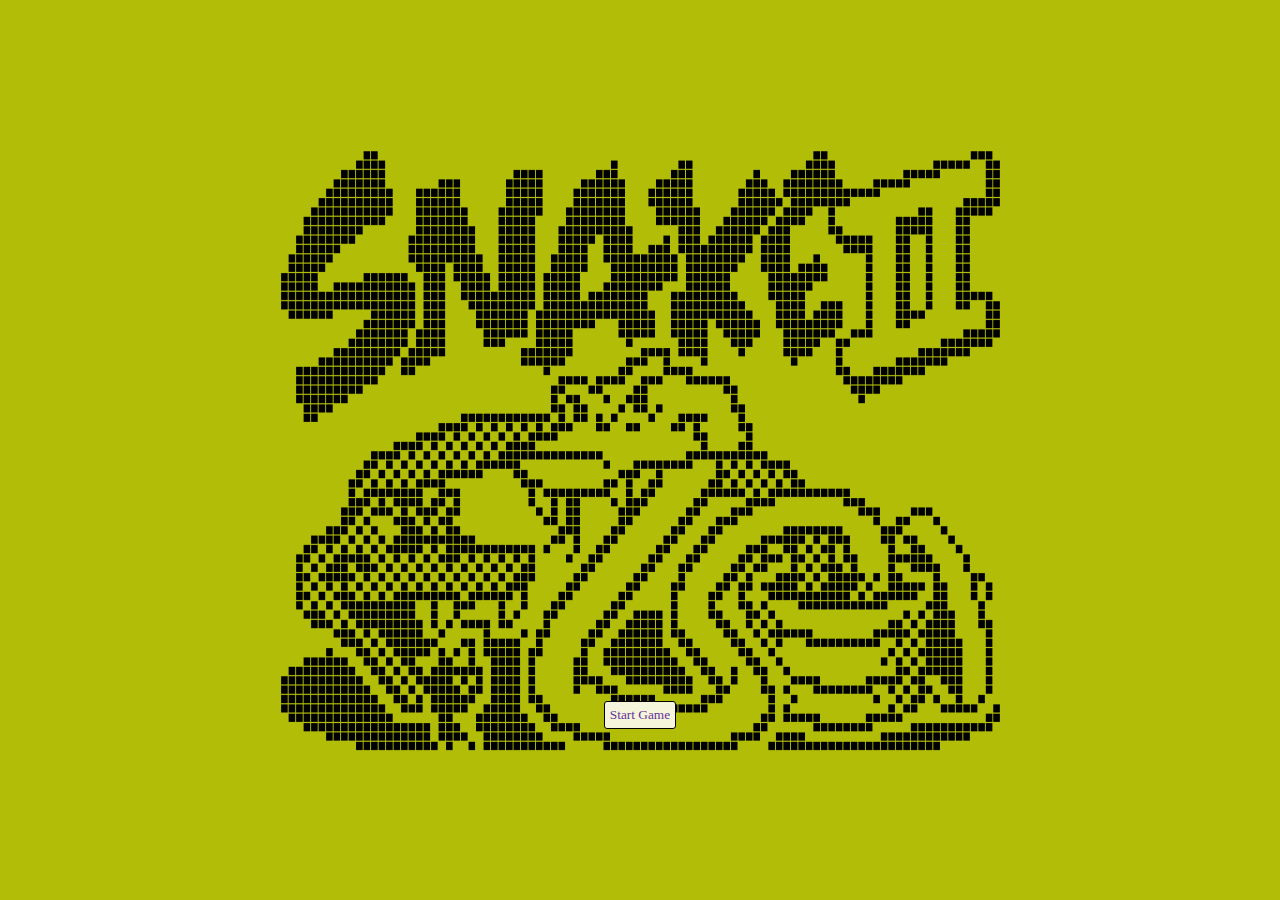
<file: index.html>
<!DOCTYPE html>
<html lang="en">
<head>
    <meta charset="UTF-8">
    <meta http-equiv="X-UA-Compatible" content="IE=edge">
    <meta name="viewport" content="width=device-width, initial-scale=1.0">
    <title>snake </title>
    <link rel="stylesheet" href="index.css">
</head>
<body>
    <div id="body1">
        <a href="game.html" ><button id="game">Start Game</button></a>
    </div>
    
</body>
</html>
</file>
<file: index.css>
@keyframes snake {
    0%{
        color: white;
        background-image: url(https://wallpaper.dog/large/10942361.jpg);
    }
    100%{
        color: black;
        background-image: url(bg.jpg);
    }
}
*{
    padding: 0;
    margin: 0;
}
.body{
    background: url(bg.jpg);
    min-height: 100vh;
    background-size: 100% 100%;
    background-repeat: no-repeat;
    display: flex;
    justify-content: center;
    align-items: center;
    animation: snake 10s ease-in-out infinite alternate;
}
#board{
    background: linear-gradient(rgb(174, 250, 174),rgb(242, 242, 139));
    width: 90vmin;
    height: 92vmin;
    border: 2px solid black;
    display: grid;
    grid-template-rows: repeat(18,1fr);
    grid-template-columns: repeat(18,1fr);
}
.head{
    background: linear-gradient(red,yellow);
    border: 2px solid purple;
    border-radius: 30%;
    transform: scale(1.2);
}
.snake{
    background-color: purple;
    border-radius: 30%;

}
.food{
    background: linear-gradient(red,purple);
    border-radius: 30%;
}
#scoreBox{
    position: absolute;
    top: 9px;
    right: 200px;
    font-size: 39px;
    font-weight: bold;
   
}
#body1{
    background: url(snake\ start1.png);
    min-height: 100vh;
    background-size: 100% 100%;
    background-repeat: no-repeat;
    display: flex;
    justify-content: center;
    align-items: center;
}
#game{
    margin-top: 530px;
    border: 1px solid black;
    padding: 5px;
    border-radius: 3px;
    color: rebeccapurple;
    background-color: beige;
    font-family: Georgia, 'Times New Roman', Times, serif;
    transition: 1s;
}
#game:hover{
    transform: scale(1.3,1.3);
    background : linear-gradient(red,blue) ;
    color: white;
}
</file>
